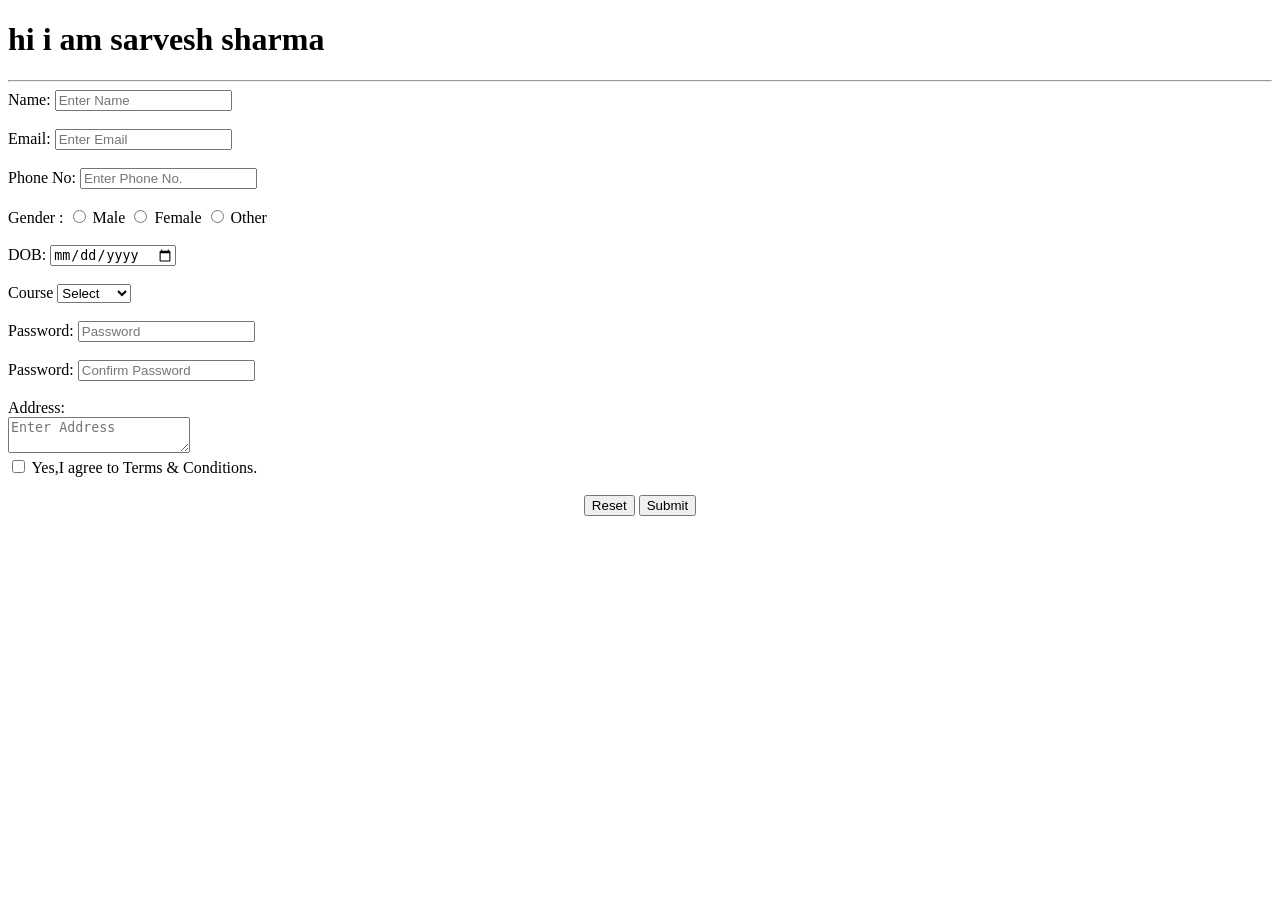
<file: 25ESKCA211/DAY-1/index.html>
<!DOCTYPE html>
<html lang="en">
<head>
    <meta charset="UTF-8">
    <meta name="viewport" content="width=device-width, initial-scale=1.0">
    <title>Registration</title>
</head>
<body>
    <div>
        <form action="/server">
            <h1>hi i am sarvesh sharma </h1>
            <hr>
            <label for="name">Name:</label>
            <input type="text" placeholder="Enter Name" id="txtname" name="txtname"   required>
            <br><br>
            <label for="email">Email:</label>
            <input type="email" placeholder="Enter Email" id="txtemail" name="txtname" required>
            <br><br>
            <label for="phno">Phone No:</label>
            <input type="number" placeholder="Enter Phone No." id="txtphobne" name="txtname" required>
            <br><br>
            <label for="gender">Gender :</label>
            <input type="radio" id="male" name="gender" value="M">
            <label for="male">Male</label>
            <input type="radio" id="female" name="gender" value="F">
            <label for="female">Female</label>
            <input type="radio" id="other" name="gender" value="O">
            <label for="other">Other</label>
            <br><br>
            <label for="dob">DOB:</label>
            <input type="date" id="dob" required>
            <br><br>
            <label for="course">Course</label>
            <select id="course" required  >
                <option>Select</option>
                <option value="CSAI">CS AI</option>
                <option value="CSCore">CS Core</option>
                <option value="CSDS">CS DS</option>
                <option value="CSIT">CS IT</option>
              
            </select>
            <br><br>
            <label for="pass">Password:</label>
            <input type="password" placeholder="Password" id="pass" >
            <br><br>
            <label for="copass">Password:</label>
            <input type="password" placeholder="Confirm Password" id="pass" >
            <br><br>
            <label for="msg">Address:</label><br>
            <textarea id="msg" placeholder="Enter Address"></textarea>
            <br>
            <input type="checkbox" id="agree" required>
            <label for="agree">Yes,I agree to Terms & Conditions. </label>
            <br><br>
            <center>
            <button type="reset">Reset</button>
            <button>Submit</button>
            </center>     
        </form>
    </div>
</body>
</html>
</file>
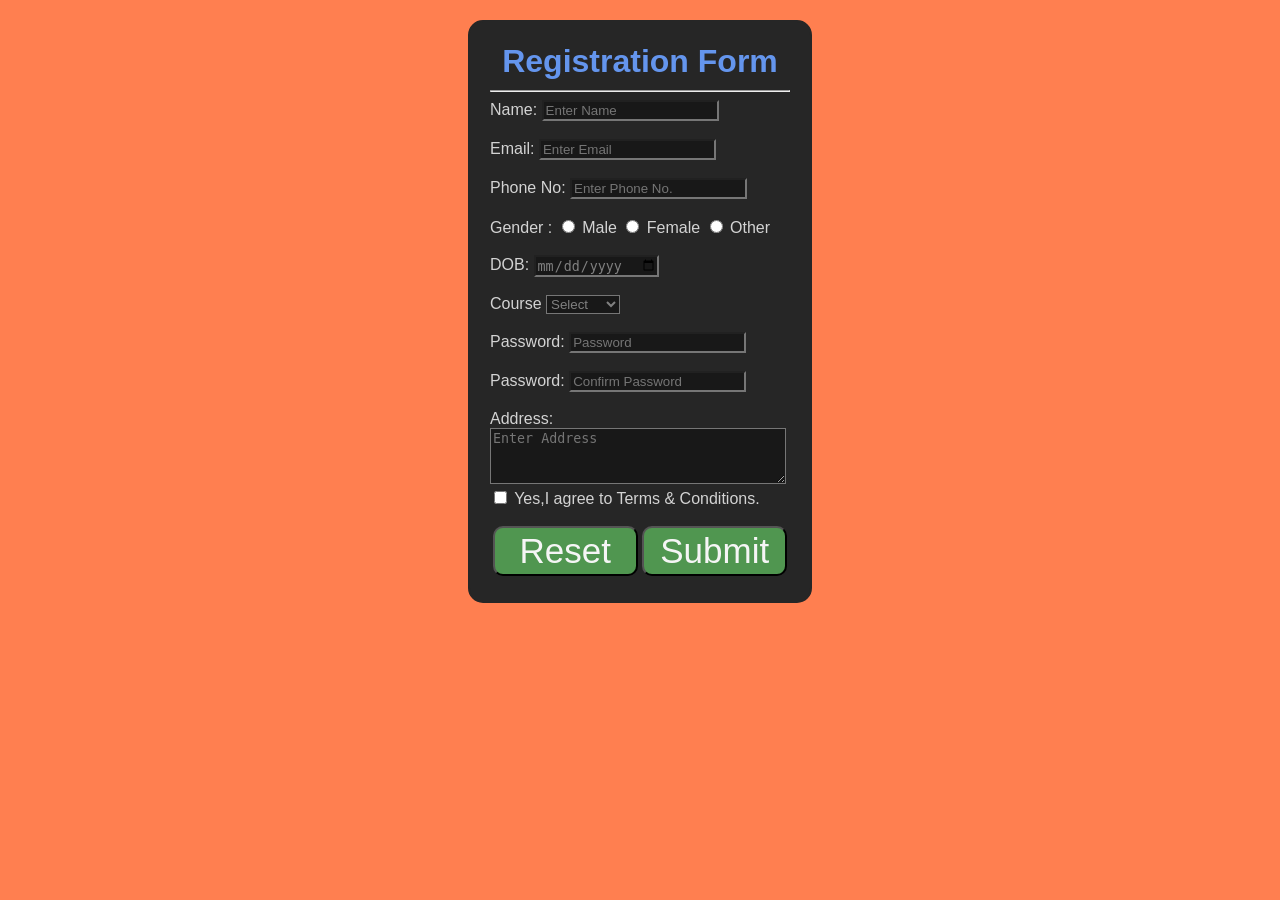
<file: 25ESKCA211/DAY-2/index.html>
<!DOCTYPE html>
<html lang="en">
<head>
    <meta charset="UTF-8">
    <meta name="viewport" content="width=device-width, initial-scale=1.0">
    <title>Registration</title>
    <link rel="stylesheet" href="style.css">
</head>
<body>
    <div>
        <form action="/server">
            <h1>Registration Form</h1>
            <hr>
            <label for="name">Name:</label>
            <input type="text" placeholder="Enter Name" id="txtname" name="txtname"   required>
            <br><br>
            <label for="email">Email:</label>
            <input type="email" placeholder="Enter Email" id="txtemail" name="txtname" required>
            <br><br>
            <label for="phno">Phone No:</label>
            <input type="number" placeholder="Enter Phone No." id="txtphobne" name="txtname" required>
            <br><br>
            <label for="gender">Gender :</label>
            <input type="radio" id="male" name="gender" value="M">
            <label for="male">Male</label>
            <input type="radio" id="female" name="gender" value="F">
            <label for="female">Female</label>
            <input type="radio" id="other" name="gender" value="O">
            <label for="other">Other</label>
            <br><br>
            <label for="dob">DOB:</label>
            <input type="date" id="dob" required>
            <br><br>
            <label for="course">Course</label>
            <select id="course" required  >
                <option>Select</option>
                <option value="CSAI">CS AI</option>
                <option value="CSCore">CS Core</option>
                <option value="CSDS">CS DS</option>
                <option value="CSIT">CS IT</option>

            </select>
            <br><br>
            <label for="pass">Password:</label>
            <input type="password" placeholder="Password" id="pass" >
            <br><br>
            <label for="copass">Password:</label>
            <input type="password" placeholder="Confirm Password" id="pass" >
            <br><br>
            <label for="msg">Address:</label><br>
            <textarea id="msg" placeholder="Enter Address"></textarea>
            <br>
            <input type="checkbox" id="agree" required>
            <label for="agree">Yes,I agree to Terms & Conditions. </label>
            <br><br>
            <center>
            <button type="reset">Reset</button>
            <button>Submit</button>
            </center>     
        </form>
    </div>
</body>
</html>
</file>
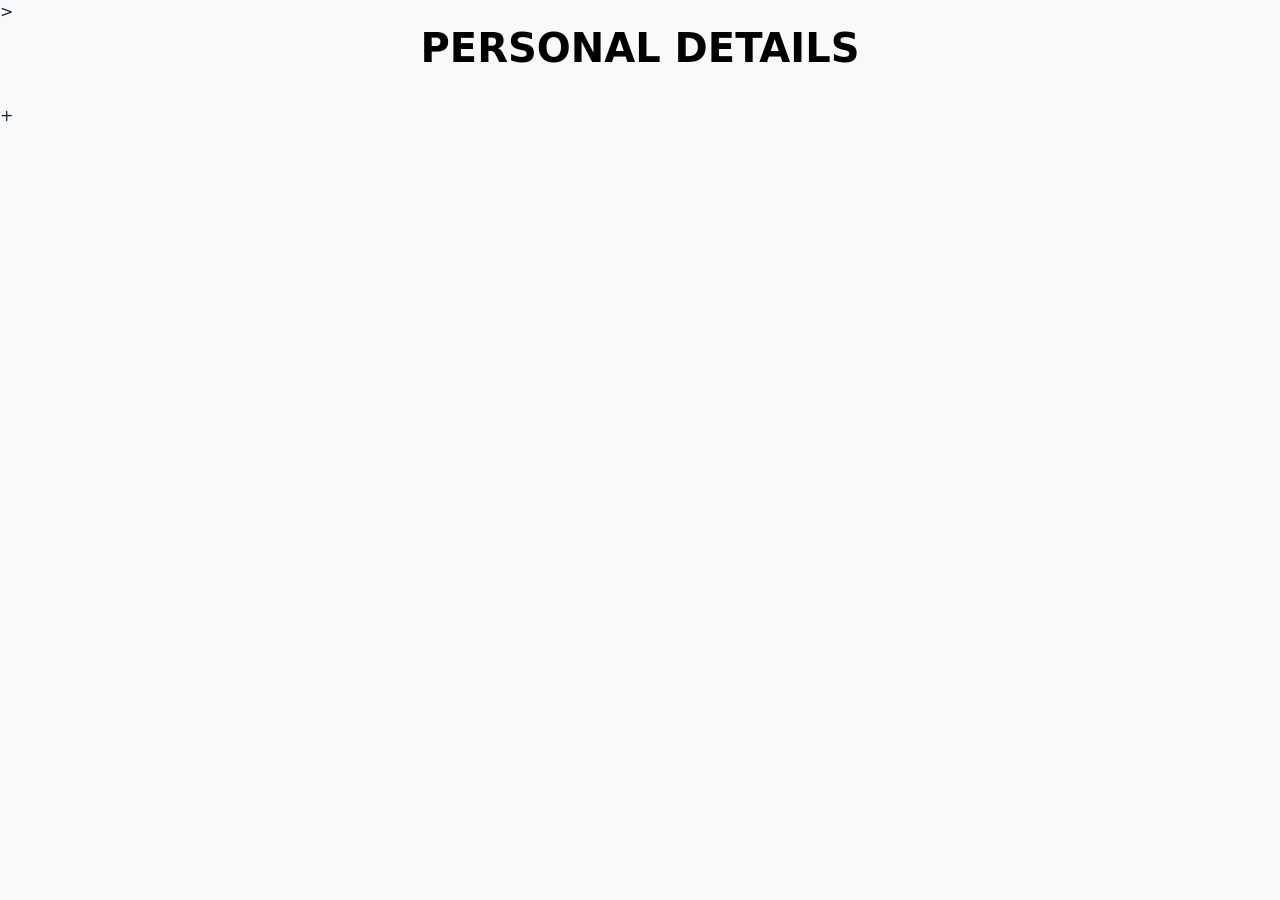
<file: 25ESKCA211/DAY-5/index.html>
<!DOCTYPE html>
<html lang="en">
<head>
    <meta charset="UTF-8">
    <meta name="viewport" content="width=device-width, initial-scale=1.0">
    <title>Users API</title>

    <link href="https://cdn.jsdelivr.net/npm/bootstrap@5.3.7/dist/css/bootstrap.min.css" rel="stylesheet">>

    <script src="https://code.jquery.com/jquery-3.7.1.min.js"></script>
</head>

<body class="bg-light">
    <h1 style="text-align: center; color:black; font-weight: bolder; font-size: 40px;">PERSONAL DETAILS</h1>

<div class="container mt-5">
    <div class="row row-cols-5 g-3" id="container"></div>
</div>
+
<script>

fetch("https://jsonplaceholder.typicode.com/users")
.then(response => response.json())
.then(data => {

    let html = "";

    for(let i = 0; i < data.length; i++){

        html += `
        <div class="col">

            <div class="card shadow" style="min-height:450px; padding:15px;">

                <div class="card-body text-center">

                    
                    <h4>${data[i].name}</h4>

                    <button class="btn btn-primary btn-sm mt-2 show-btn">
                        Show Details
                    </button>

                    <div class="details mt-3" style="display:none;">

                        <p><strong>ID:</strong> ${data[i].id}</p>

                        <p><strong>Username:</strong> ${data[i].username}</p>

                        <p><strong>Email:</strong> ${data[i].email}</p>

                        <p><strong>Phone:</strong> ${data[i].phone}</p>

                        <p><strong>Website:</strong> ${data[i].website}</p>

                        <p><strong>Company:</strong> ${data[i].company.name}</p>

                        <p><strong>City:</strong> ${data[i].address.city}</p>

                    </div>

                </div>

            </div>

        </div>
        `;
    }

    $("#container").html(html);

    $(".show-btn").click(function(){

        $(this).next(".details").slideToggle();

    });

})
.catch(error => console.error(error));

</script>

</body>
</html>
</file>
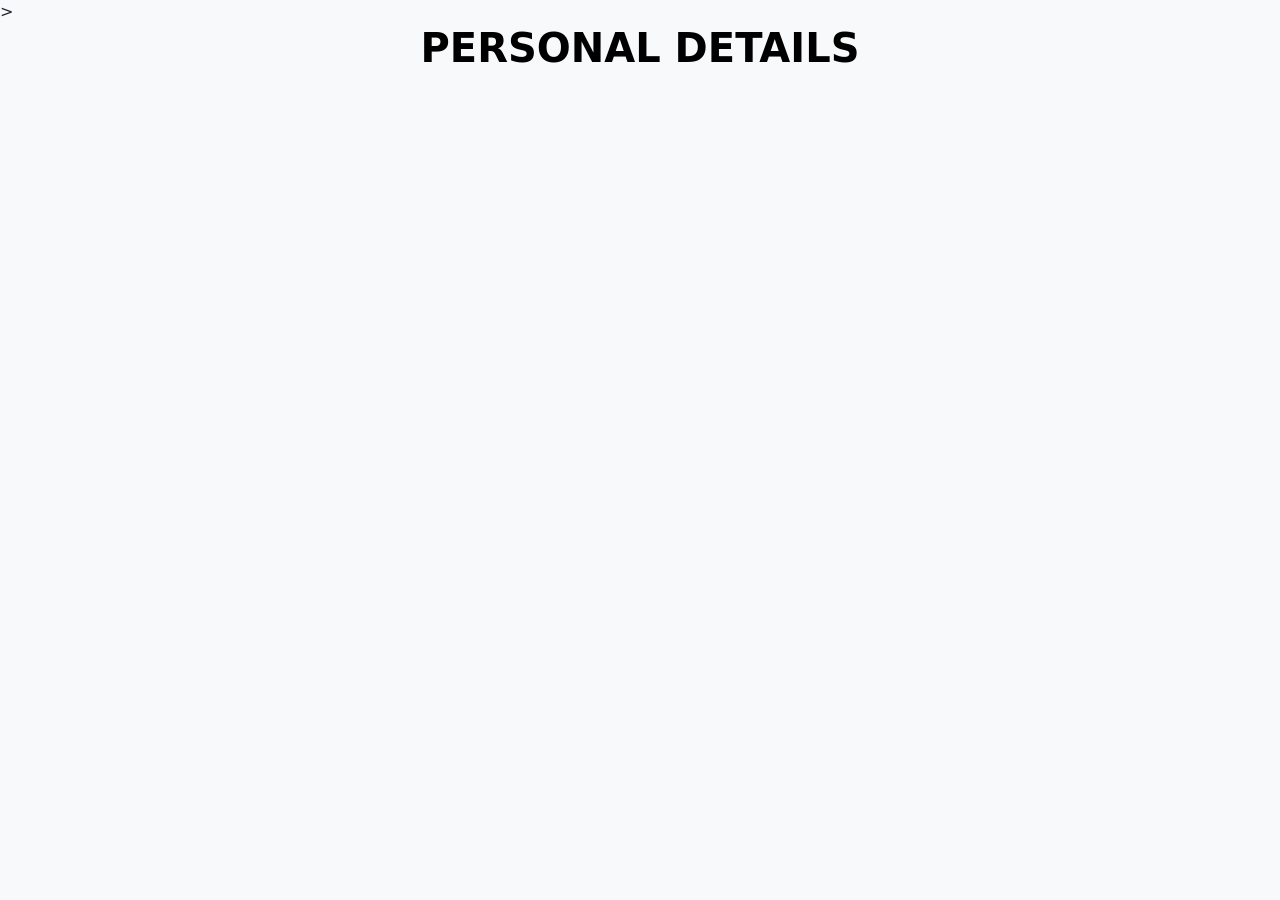
<file: 25ESKCA211/DAY-6/index.html>
<!DOCTYPE html>
<html lang="en">
<head>
    <meta charset="UTF-8">
    <meta name="viewport" content="width=device-width, initial-scale=1.0">
    <title>Users API</title>

    <link href="https://cdn.jsdelivr.net/npm/bootstrap@5.3.7/dist/css/bootstrap.min.css" rel="stylesheet">>

    <script src="https://code.jquery.com/jquery-3.7.1.min.js"></script>
</head>

<body class="bg-light">
    <h1 style="text-align: center; color:black; font-weight: bolder; font-size: 40px;">PERSONAL DETAILS</h1>

<div class="container mt-5">
    <div class="row row-cols-5 g-3" id="container"></div>
</div>

<script>

fetch("https://jsonplaceholder.typicode.com/users")
.then(response => response.json())
.then(data => {

    let html = "";

    for(let i = 0; i < data.length; i++){

        html += `
        <div class="col">

            <div class="card shadow" style="min-height:450px; padding:15px;">

                <div class="card-body text-center">

                    <img src="https://i.pravatar.cc/150?img=${data[i].id}"
                         class="rounded-circle mb-3" width="150px" height="150px" alt="User Avatar">

                    <h4>${data[i].name}</h4>

                    <button class="btn btn-primary btn-sm mt-2 show-btn">
                        Show Details
                    </button>

                    <div class="details mt-3" style="display:none;">

                        <p><strong>ID:</strong> ${data[i].id}</p>

                        <p><strong>Username:</strong> ${data[i].username}</p>

                        <p><strong>Email:</strong> ${data[i].email}</p>

                        <p><strong>Phone:</strong> ${data[i].phone}</p>

                        <p><strong>Website:</strong> ${data[i].website}</p>

                        <p><strong>Company:</strong> ${data[i].company.name}</p>

                        <p><strong>City:</strong> ${data[i].address.city}</p>

                    </div>

                </div>

            </div>

        </div>
        `;
    }

    $("#container").html(html);

    $(".show-btn").click(function(){

        $(this).next(".details").slideToggle();

    });

})
.catch(error => console.error(error));

</script>

</body>
</html>
</file>
<file: 25ESKCA211/DAY-2/style.css>
body{
    background-color:coral;
    font-family: Arial, sans-serif;
}
div{
    color:lightgrey;
    background-color: #262626;
    width: 300px;
    padding: 0px 20px 20px;
    border: 2px solid #262626;
    margin :0 auto;
    margin-top: 20px;
    border-radius: 15px;
}
h1 {
    text-align: center;
    color:cornflowerblue;
    margin-bottom: 10px;
}
button{
    width: 145px;
    margin-bottom: 5px;
    color:whitesmoke;
    font-size:35px ;
    background-color:rgb(80, 150, 80);
    height:50px;
    border-radius: 10px;
}
textarea{
    height: 50px;
    width:290px;
}
textarea,input,option,select{
    color:grey;
    background-color:#181818;
}
</file>
